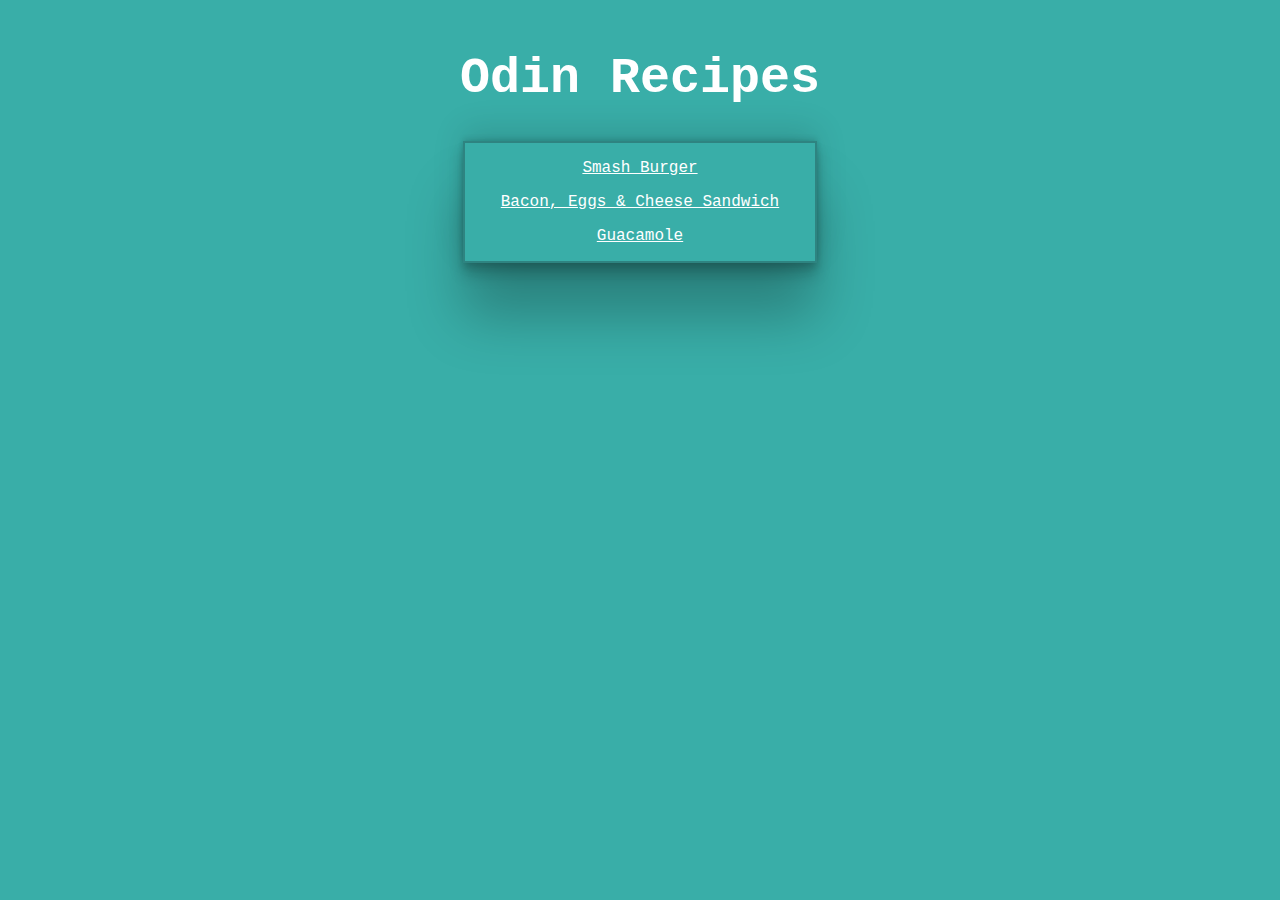
<file: index.html>
<!DOCTYPE html>
<html lang="en">
<head>
    <meta charset="UTF-8">
    <meta name="viewport" content="width=device-width, initial-scale=1.0">
    <title>Document</title>
    <link rel="stylesheet" href="styles.css">
</head>
<body>
    <h1>Odin Recipes</h1>

    <div class="list">
        <p><a href="./recipes/smash-burger.html">Smash Burger</a></p>
        <p><a href="./recipes/sandwich.html">Bacon, Eggs & Cheese Sandwich</a></p>
        <p><a href="./recipes/guacamole.html">Guacamole</a></p>
    </div>
</body>
</html>
</file>
<file: styles.css>
* {
    background-color: #39aea8;
}

img {
    box-shadow: rgba(0, 0, 0, 0.35) 0px 5px 15px;
}

h1, h4 {
    font-size: 50px;
    color: white;
    text-align: center;
    margin-top: 50px;
    font-family: 'Courier New', Courier, monospace;
}

h4 {
    font-size: 25px;
    margin-top: 30px;
    font-style: italic;
}

.list {
    margin-left: auto;
    margin-right: auto;
    text-align: center;
    box-shadow: rgba(0, 0, 0, 0.25) 0px 54px 55px, rgba(0, 0, 0, 0.12) 0px -12px 30px, rgba(0, 0, 0, 0.12) 0px 4px 6px, rgba(0, 0, 0, 0.17) 0px 12px 13px, rgba(0, 0, 0, 0.09) 0px -3px 5px;
    width: 350px;
    height: auto;
    border: 2px solid rgba(22, 35, 41, 0.3);
}

p {
    font-family: 'Courier New', Courier, monospace;
    color: rgb(22, 35, 41);
}

.steps p, .ingredients p, .recipe p {
    font-family: Verdana, sans-serif;
}

a {
    text-decoration: underline;
    color: white;
}

.recipe {
    text-align: center;
}

.shade-grouping {
    border: 2px solid rgba(22, 35, 41, 0.3);
    border-radius: 20px;
    box-shadow: rgba(0, 0, 0, 0.25) 0px 54px 55px, rgba(0, 0, 0, 0.12) 0px -12px 30px, rgba(0, 0, 0, 0.12) 0px 4px 6px, rgba(0, 0, 0, 0.17) 0px 12px 13px, rgba(0, 0, 0, 0.09) 0px -3px 5px;
    padding: 20px;
    width: 1000px;
    margin: 30px auto;
}
</file>
